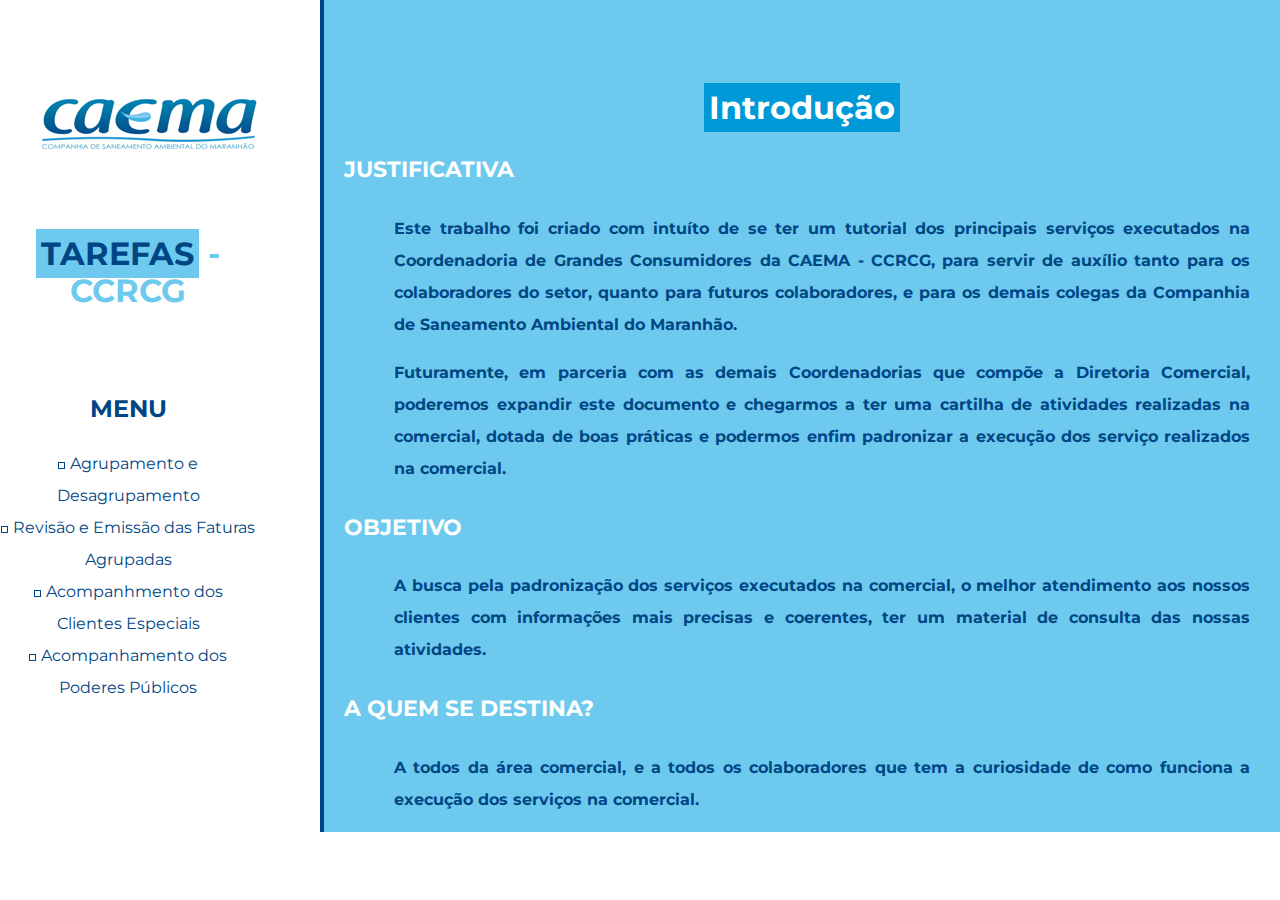
<file: guia-caema/index.html>
<!DOCTYPE html>
<html lang="pt-BR">
  <head>
    <meta charset="UTF-8" />
    <meta name="viewport" content="width=device-width, initial-scale=1.0" />
    <meta http-equiv="X-UA-Compatible" content="ie=edge" />
    <link
      href="https://fonts.googleapis.com/css?family=Montserrat:400,700&display=swap"
      rel="stylesheet"
    />
    <link rel="stylesheet" href="/guia-caema/src/styles/settings/colors.css" />
    <link rel="stylesheet" href="/guia-caema/src/styles/generic/reset.css" />
    <link rel="stylesheet" href="/guia-caema/src/styles/elements/base.css" />
    <link
      rel="stylesheet"
      href="/guia-caema/src/components/container-guia.css"
    />
    <link rel="stylesheet" href="/guia-caema/src/components/wrapper-menu.css" />
    <link
      rel="stylesheet"
      href="/guia-caema/src/components/wrapper-conteudo.css"
    />

    <title>Guia de Tarefas - CCRCG</title>
  </head>
  <body>
    <div class="container-guia">
      <div class="wrapper-menu -last">
        <figure>
          <a href="./index.html">
            <img class="logo" src="/guia-caema/img/logo.png" alt="Logo Caema"
          /></a>
        </figure>
        <h1 class="title"><spam class="-back">Tarefas</spam> - CCRCG</h1>
        <h3 class="subTitle">Menu</h3>
        <nav class="menu -line">
          <ul>
            <li>
              <a href="./agrup_desagrup.html">Agrupamento e Desagrupamento</a>
            </li>
            <li><a href="">Revisão e Emissão das Faturas Agrupadas</a></li>
            <li><a href="">Acompanhmento dos Clientes Especiais</a></li>
            <li><a href="">Acompanhamento dos Poderes Públicos</a></li>
          </ul>
        </nav>
      </div>
      <div class="wrapper-conteudo">
        <h1 class="title">
          <span class="-back">Introdução</span>
        </h1>
        <dl>
          <dt class="dataTitle">Justificativa</dt>
          <dd class="dataDate">
            <p>
              Este trabalho foi criado com intuíto de se ter um tutorial dos
              principais serviços executados na Coordenadoria de Grandes
              Consumidores da CAEMA - CCRCG, para servir de auxílio tanto para
              os colaboradores do setor, quanto para futuros colaboradores, e
              para os demais colegas da Companhia de Saneamento Ambiental do
              Maranhão.
            </p>
            <p>
              Futuramente, em parceria com as demais Coordenadorias que compõe a
              Diretoria Comercial, poderemos expandir este documento e chegarmos
              a ter uma cartilha de atividades realizadas na comercial, dotada
              de boas práticas e podermos enfim padronizar a execução dos
              serviço realizados na comercial.
            </p>
          </dd>
          <dt class="dataTitle">Objetivo</dt>
          <dd class="dataDate">
            <p>
              A busca pela padronização dos serviços executados na comercial, o
              melhor atendimento aos nossos clientes com informações mais
              precisas e coerentes, ter um material de consulta das nossas
              atividades.
            </p>
          </dd>
          <dt class="dataTitle">A quem se destina?</dt>
          <dd class="dataDate">
            <p>
              A todos da área comercial, e a todos os colaboradores que tem a
              curiosidade de como funciona a execução dos serviços na comercial.
            </p>
          </dd>
        </dl>
      </div>
    </div>
  </body>
</html>
</file>
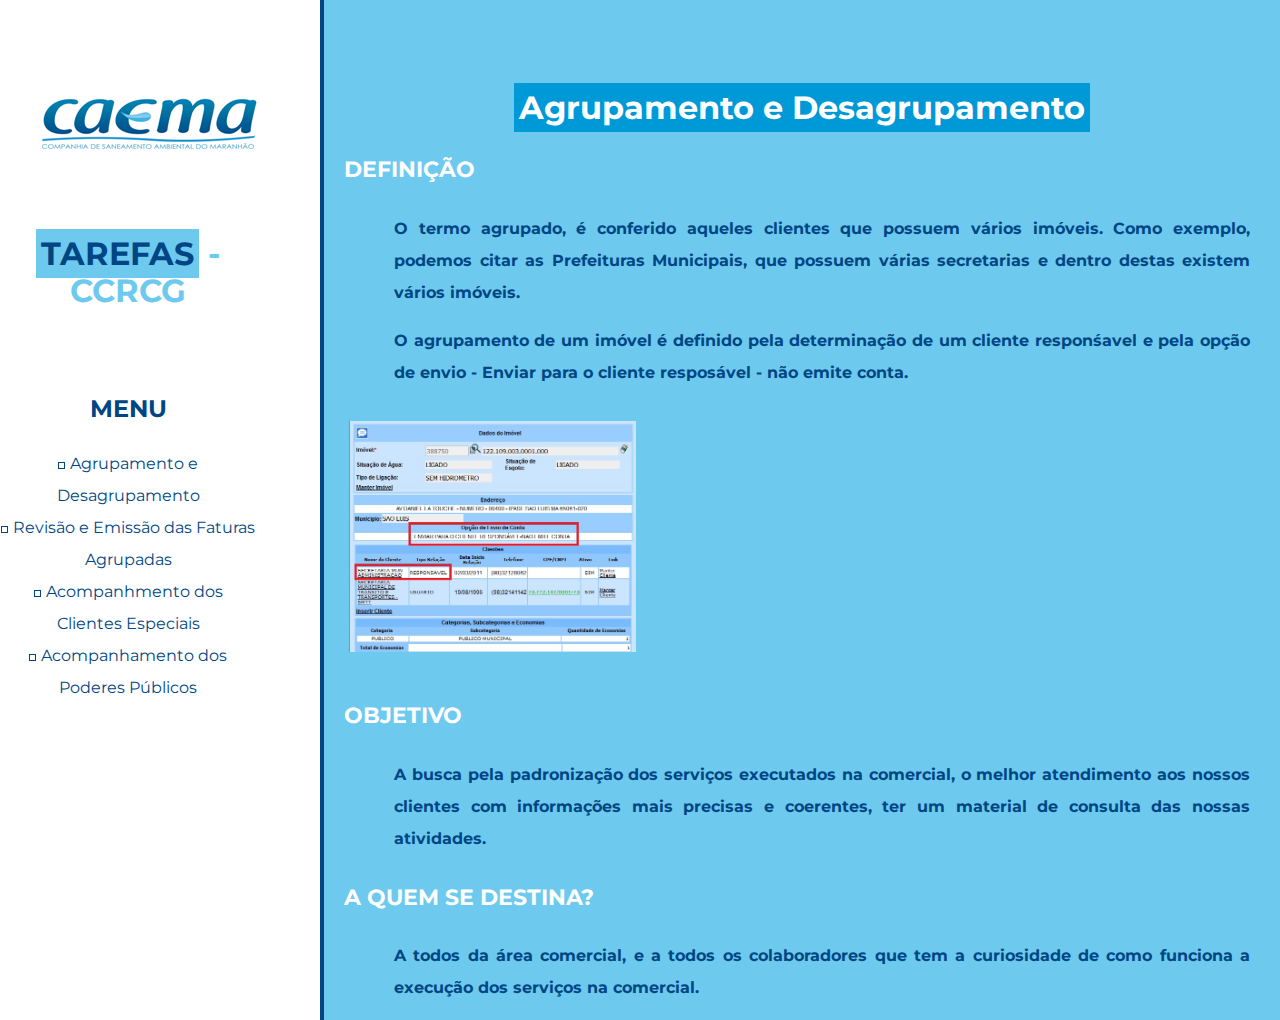
<file: guia-caema/agrup_desagrup.html>
<!DOCTYPE html>
<html lang="pt-BR">
  <head>
    <meta charset="UTF-8" />
    <meta name="viewport" content="width=device-width, initial-scale=1.0" />
    <meta http-equiv="X-UA-Compatible" content="ie=edge" />
    <link
      href="https://fonts.googleapis.com/css?family=Montserrat:400,700&display=swap"
      rel="stylesheet"
    />
    <link rel="stylesheet" href="/guia-caema/src/styles/settings/colors.css" />
    <link rel="stylesheet" href="/guia-caema/src/styles/generic/reset.css" />
    <link rel="stylesheet" href="/guia-caema/src/styles/elements/base.css" />
    <link
      rel="stylesheet"
      href="/guia-caema/src/components/container-guia.css"
    />
    <link rel="stylesheet" href="/guia-caema/src/components/wrapper-menu.css" />
    <link
      rel="stylesheet"
      href="/guia-caema/src/components/wrapper-conteudo.css"
    />

    <title>Guia de Tarefas - CCRCG</title>
  </head>

  <body>
    <div class="container-guia">
      <div class="wrapper-menu -last">
        <figure>
          <a href="./index.html">
            <img class="logo" src="/guia-caema/img/logo.png" alt="Logo Caema"
          /></a>
        </figure>
        <h1 class="title"><spam class="-back">Tarefas</spam> - CCRCG</h1>
        <h3 class="subTitle">Menu</h3>
        <nav class="menu -line">
          <ul>
            <li>
              <a href="./agrup_desagrup.html">Agrupamento e Desagrupamento</a>
            </li>
            <li><a href="">Revisão e Emissão das Faturas Agrupadas</a></li>
            <li><a href="">Acompanhmento dos Clientes Especiais</a></li>
            <li><a href="">Acompanhamento dos Poderes Públicos</a></li>
          </ul>
        </nav>
      </div>
      <div class="wrapper-conteudo">
        <h1 class="title">
          <span class="-back">Agrupamento e Desagrupamento</span>
        </h1>
        <dl>
          <dt class="dataTitle">Definição</dt>
          <dd class="dataDate">
            <p>
              O termo agrupado, é conferido aqueles clientes que possuem vários
              imóveis. Como exemplo, podemos citar as Prefeituras Municipais,
              que possuem várias secretarias e dentro destas existem vários
              imóveis.
            </p>
            <p>
              O agrupamento de um imóvel é definido pela determinação de um
              cliente responśavel e pela opção de envio - Enviar para o cliente
              resposável - não emite conta.
            </p>
          </dd>
          <div class="containerFigure">
            <figure class="figure">
              <img
                src="/guia-caema/img/definicao-agrupado.png"
                alt="Definição Agrupado"
                class="picture"
              />
            </figure>
          </div>
          <dt class="dataTitle">Objetivo</dt>
          <dd class="dataDate">
            <p>
              A busca pela padronização dos serviços executados na comercial, o
              melhor atendimento aos nossos clientes com informações mais
              precisas e coerentes, ter um material de consulta das nossas
              atividades.
            </p>
          </dd>
          <dt class="dataTitle">A quem se destina?</dt>
          <dd class="dataDate">
            <p>
              A todos da área comercial, e a todos os colaboradores que tem a
              curiosidade de como funciona a execução dos serviços na comercial.
            </p>
          </dd>
        </dl>
      </div>
    </div>
  </body>
</html>
</file>
<file: guia-caema/src/styles/settings/colors.css>
:root {
  --color-negative: #000000;
  --color-zero: #ffffff;
  --color-first: #6dcaee;
  --color-second: #0099d7;
  --color-third: #004685;
}
</file>
<file: guia-caema/src/styles/elements/base.css>
body {
  font-family: "Montserrat", sans-serif;
  max-width: 1700px;
  margin: 0 auto;
}

ul {
  list-style: none;
  margin: 0;
  padding: 0;
}
</file>
<file: guia-caema/src/components/container-guia.css>
.container-guia {
  width: 100%;
  height: 100%;
}
</file>
<file: guia-caema/src/components/wrapper-menu.css>
.wrapper-menu {
  float: left;
  background-color: var(--color-zero);
  width: 20%;
  text-align: center;
  position: fixed;
}

.wrapper-menu .logo {
  margin-top: 80px;
}

.wrapper-menu .title {
  margin: 80px 0 85px;
  color: var(--color-first);
  font-size: 2em;
  text-transform: uppercase;
}

.wrapper-menu .title .-back {
  color: var(--color-third);
  background-color: var(--color-first);
  padding: 5px;
}

.wrapper-menu .subTitle {
  color: var(--color-third);
  font-weight: bold;
  font-size: 1.5em;
  text-transform: uppercase;
  margin: 70px 0 25px;
}

.wrapper-menu .-line {
}

.wrapper-menu .menu a {
  color: var(--color-third);
  text-decoration: none;
  font-size: 16px;
  line-height: 2;
}

.wrapper-menu .menu a::before {
  content: "";
  display: inline-block;
  width: 5px;
  height: 5px;
  border: 1px solid var(--color-third);
  margin-right: 5px;
}

.wrapper-menu .menu a:hover {
  text-decoration: underline;
  font-weight: bold;
}
</file>
<file: guia-caema/src/components/wrapper-conteudo.css>
.wrapper-conteudo {
  float: right;
  background-color: var(--color-first);
  border-left: 4px solid var(--color-third);
  box-sizing: border-box;
  width: 75%;
}

.wrapper-conteudo .title {
  margin-top: 90px;
  color: var(--color-third);
  font-size: 2em;
  text-align: center;
}

.wrapper-conteudo .title .-back {
  color: var(--color-zero);
  background-color: var(--color-second);
  padding: 5px;
}

.wrapper-conteudo .dataTitle {
  text-transform: uppercase;
  margin: 30px 20px;
  font-size: 1.4em;
  color: var(--color-zero);
  font-weight: bold;
}

.wrapper-conteudo .dataDate {
  color: var(--color-third);
  font-weight: bold;
  margin-top: 30px;
  padding: 0 30px;
  line-height: 2;
  text-align: justify;
}

.wrapper-conteudo .dataDate strong {
  color: var(--color-negative);
  text-transform: uppercase;
}

.wrapper-conteudo .figureContainer {
  position: relative;
}

.wrapper-conteudo .figure {
  display: inline-block;
  width: 30%;
  margin-left: 25px;
  margin-right: 0;
}

.wrapper-conteudo .picture {
  width: 100%;
  cursor: pointer;
}

.wrapper-conteudo .picture:active {
  width: 70%;
  position: absolute;
  left: 25px;
  top: 0;
  transition: width linear 200ms;
  clear: both;
}

.wrapper-conteudo .legend {
  margin: 0;
  padding: 0;
  font-size: 0.8em;
  font-weight: normal;
  color: var(--color-negative);
}
</file>
